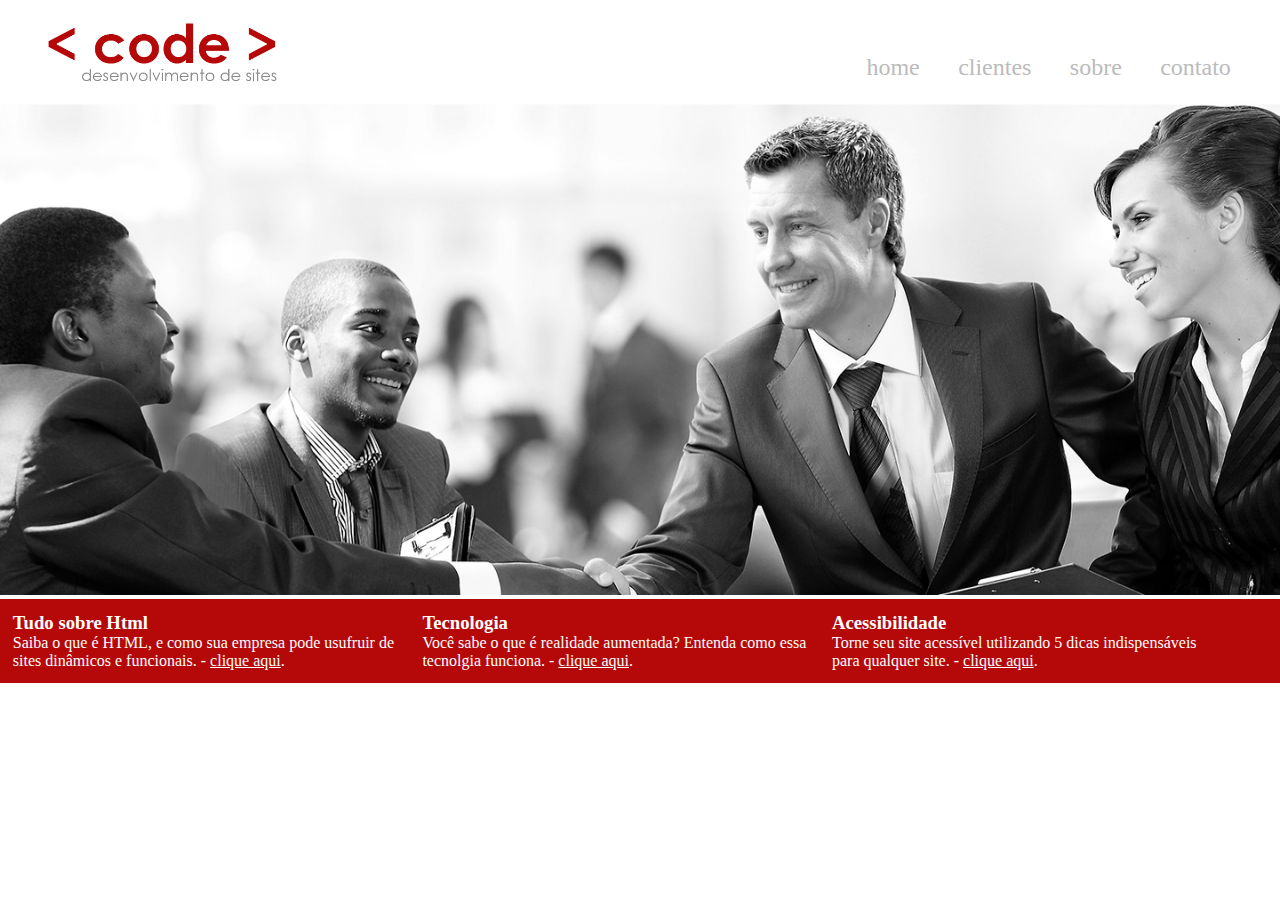
<file: index.html>
<!DOCTYPE html>
<html lang="pt-BR">

<head>
    <meta charset="UTF-8">
    <title>Code - desenvolvimento de sites</title>
    <link rel="stylesheet" type="text/css" href="css/folhadeestilo.css">
</head>

<body>
    <div class="container-principal">
        <header>
            <div class="logo">
                <a href="index.html">
                    <img src="imagem/logo.png" alt="logo site" </a>
            </div>

            <nav>
                <ul>
                    <li><a href=index.html>home</a></li>
                    <li><a href=clientes.html>clientes</a></li>
                    <li><a href=sobre.html>sobre</a></li>
                    <li><a href=contato.html>contato</a></li>
                </ul>
            </nav>
        </header>

        <section id='banner'>
            <img src="imagem/banner.jpg" alt="banner-topo">
        </section>

        <div id="openModal" class="modalDialog">
            <div>
                <a href="#close" title="Close" class="close">X</a>
                <h1>Tudo sobre HTML</h1>
                <p><strong>HTML</strong><i>(abreviação para expressão inglesa Hypertext Markup Language, que significa
                        Linguagem de Marcação de Hipertexto)</i> é uma linguagem de marcação utilizada na construção de
                    páginas na web. Documentos HTML podem ser interpretadas por navegadores.</p>
                <img src="imagem/html5.png" alt="logo html5">
            </div>
        </div>
        <div id="openModal1" class="modalDialog">
            <div>
                <a href="#close" title="Close" class="close">X</a>
                <h1>Tecnologia</h1>
                <p>De uma forma simples, <b>Realidade aumentada</b> é uma tecnologia que permite que o mundo virtual seja
                    misturado ao real, possibilitando maior intenção e abrindo uma nova dimensão na maneira como nós
                    executamos tarefas, ou até mesmo as que nós incubimos de ficção científica, está na hora de mudar
                    seus conceitos. Aliás, o que acontece com a <b>realidade aumentada</b> é o contrário, você pulará
                    para dentro do mundo virual para interagir com objetos que só estão limitados à sua imaginação.</p>
            </div>
        </div>
        <div id="openModal2" class="modalDialog">
            <div>
                <a href="#close" title="Close" class="close">X</a>
                <h1>Acessibilidade</h1>
                <p><b>Acessibilidade</b> na web significa que pessoas com deficiência podem usar a web. Mais
                    especificamente, a acessibilidade na web significa que as pessoas com deficiência podem perceber,
                    entender, navegar, interagir e contribuir para a web. Ela também beneficia outras pessoas, incluindo
                    idosos com capacidades reduzidas devido ao envelhecimento.</p>
            </div>
        </div>

        <!-- rodapé da página -->
        <footer>
            <div class='footer-text'>
                <h3>Tudo sobre Html</h3>
                <p>Saiba o que é HTML, e como sua empresa pode usufruir de sites dinâmicos e funcionais. - <a
                        href="#openModal">clique aqui</a>.</p>
            </div>

            <div class='footer-text'>
                <h3>Tecnologia</h3>
                <p>Você sabe o que é realidade aumentada? Entenda como essa tecnolgia funciona. - <a
                        href="#openModal1">clique aqui</a>.</p>
            </div>

            <div class='footer-text'>
                <h3>Acessibilidade</h3>
                <p>Torne seu site acessível utilizando 5 dicas indispensáveis para qualquer site. - <a
                        href="#openModal2">clique aqui</a>.</p>
            </div>
        </footer>

    </div>
</body>

</html>
</file>
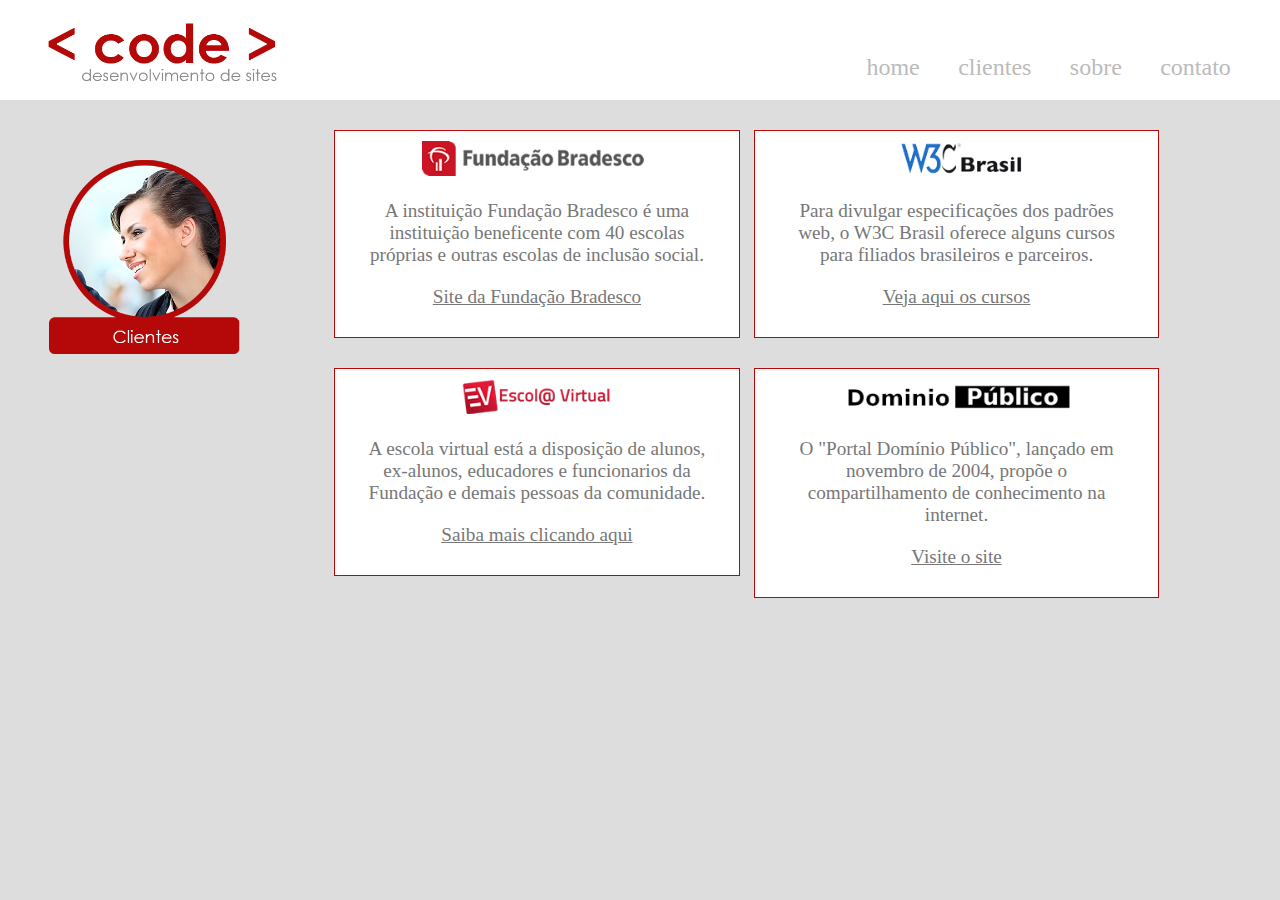
<file: clientes.html>
<!DOCTYPE html>
<html lang="pt-BR">

<head>
    <meta charset="UTF-8">
    <title>Code - Clientes</title>
    <link rel="stylesheet" type="text/css" href="css/folhadeestilo.css">
</head>

<body class='color-page'>
    <div class="container-principal" id="topo">
        <header>
            <div class="logo">
                <a href="index.html">
                    <img src="imagem/logo.png" alt="logo site" </a>
            </div>

            <nav>
                <ul>
                    <li><a href="index.html">home</a></li>
                    <li><a href="#topo.html">clientes</a></li>
                    <li><a href="sobre.html">sobre</a></li>
                    <li><a href="contato.html">contato</a></li>
                </ul>
            </nav>
        </header>
        <div class='img-titulo'><img src="imagem/clientes.png" alt="imagem de clientes"></div>

        <section id="clientes-code">
            <div class='config-clientes'>
                <img src="imagem/cliente1.png" alt="Fundação Bradesco">
                <p> A instituição Fundação Bradesco é uma instituição beneficente com 40 escolas próprias e outras escolas de inclusão social.</p>
                <p><a href="https://fundacao.bradesco/" target="_blank">Site da Fundação Bradesco</a></p>
            </div>

            <div class='config-clientes'>
                <img src="imagem/cliente2.png" alt="W3C Brasil">
                <p>Para divulgar especificações dos padrões web, o W3C Brasil oferece alguns cursos para filiados brasileiros e parceiros.</p>
                <p><a href="http://www.w3c.br/Cursos/" target="_blank">Veja aqui os cursos</a></p>                     
            </div>

            <div class='config-clientes'>
                <img src="imagem/cliente3.png" alt="Escola Virtual">
                <p>A escola virtual está a disposição de alunos, ex-alunos, educadores e funcionarios da Fundação e demais pessoas da comunidade.</p>
                <p><a href="http://www.ev.org.br" target="_blank">Saiba mais clicando aqui</a></p>
 
            </div>

            <div class='config-clientes'>
                <img src="imagem/cliente4.png" alt="Domínio público">
                <p>O "Portal Domínio Público", lançado em novembro de 2004, propõe o compartilhamento de conhecimento na internet.</p>
                <p><a href="http://www.dominiopublico.gov.br" target="_blank">Visite o site</a></p>
   
            </div>
        </section>

    </div>

</body>

</html>
</file>
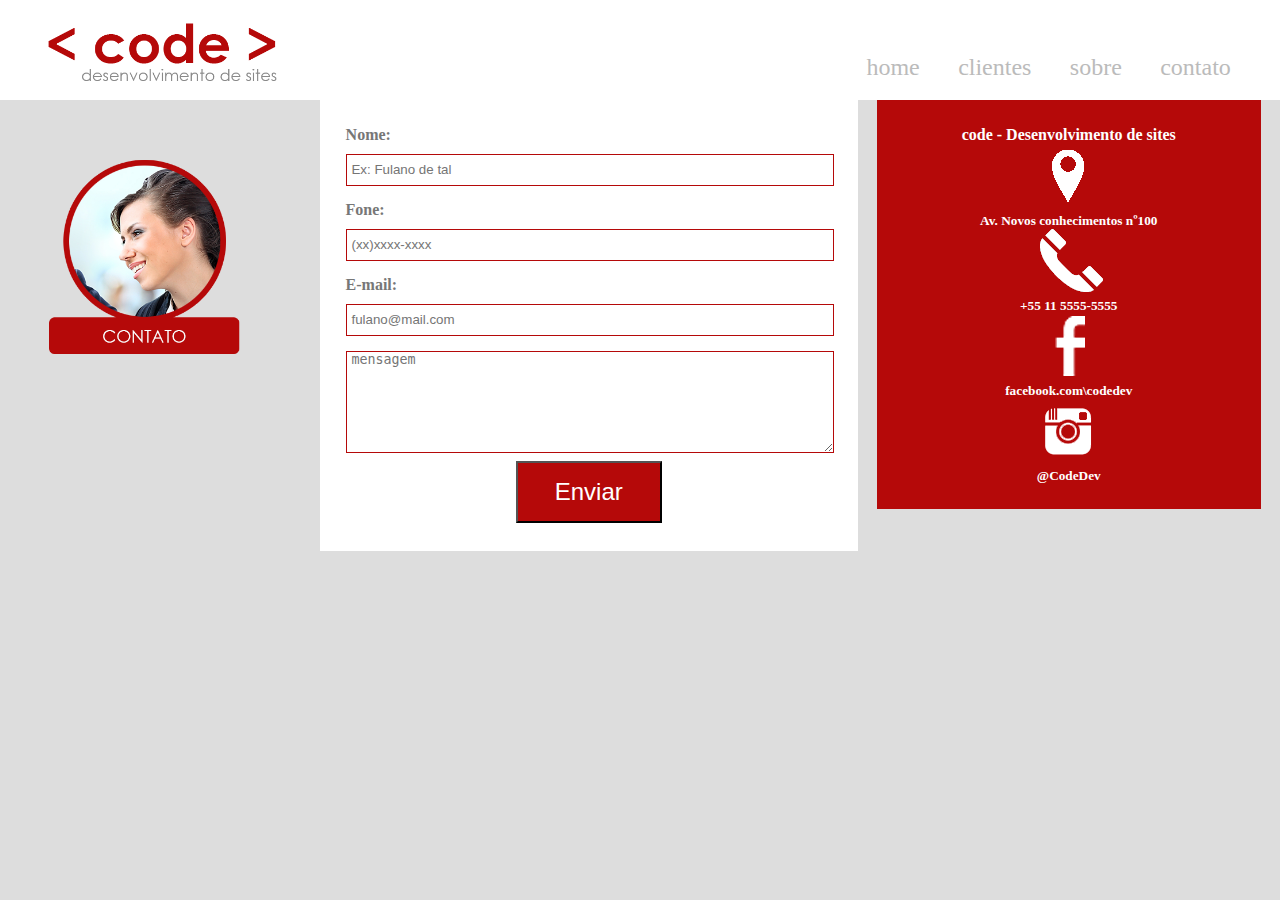
<file: contato.html>
<!DOCTYPE html>
<html lang="pt-BR">

<head>
    <meta chasert="UTF-8">
    <title>Contato Code</title>
    <link rel="stylesheet" type="text/css" href="css/folhadeestilo.css">
</head>

<body class='color-page'>
    <div class="container-principal" id="topo">
        <header>
            <div class="logo">
                <a href="index.html">
                    <img src="imagem/logo.png" alt="logo site" </a>
            </div>

            <nav>
                <ul>
                    <li><a href="index.html">home</a></li>
                    <li><a href="clientes.html">clientes</a></li>
                    <li><a href="sobre.html">sobre</a></li>
                    <li><a href="#topo.html">contato</a></li>
                </ul>
            </nav>
        </header>

        <div class='img-titulo'><img src="imagem/contato.png" alt="imagem de contato"</div>
    </div>
        <section id="txt-contato">
            <form name="meu_form" id="meu_form">
                <p class="nome">
                    <label for="nome">Nome:</label><br>
                    <input type="text" id="nomeId" placeholder="Ex: Fulano de tal" required="required" name="nome">
                    
                </p>

                <p class="fone">
                    <label for="fone">Fone:</label><br>
                    <input type="phone" id="foneId" placeholder="(xx)xxxx-xxxx" name="fone">
                    
                </p>

                <p>
                    <label for="email">E-mail:</label><br>
                    <input type="email" id="emailId" placeholder="fulano@mail.com" required="required">

                </p>

                <p>
                    <textarea placeholder="mensagem" required="required"></textarea>
                </p>
                <button type="submit" form="meu_form">Enviar</button>
            </form>

            <div id="conta-data">
                <h4>code - Desenvolvimento de sites</h4>
                <h5><img src="imagem\icoadress.png" alt="endereço"><br>Av. Novos conhecimentos nº100</h5>
                <h5><img src="imagem\icoTelefone.png" alt="telefone"><br>+55 11 5555-5555</h5>
                <h5><img src="imagem\icoface.png" alt="facebook"><br>facebook.com\codedev</h5>
                <h5><img src="imagem\icoinsta.png" alt="instagram"><br>@CodeDev</h5>
            </div>
        </section>
    </div>
</body>
</html>
</file>
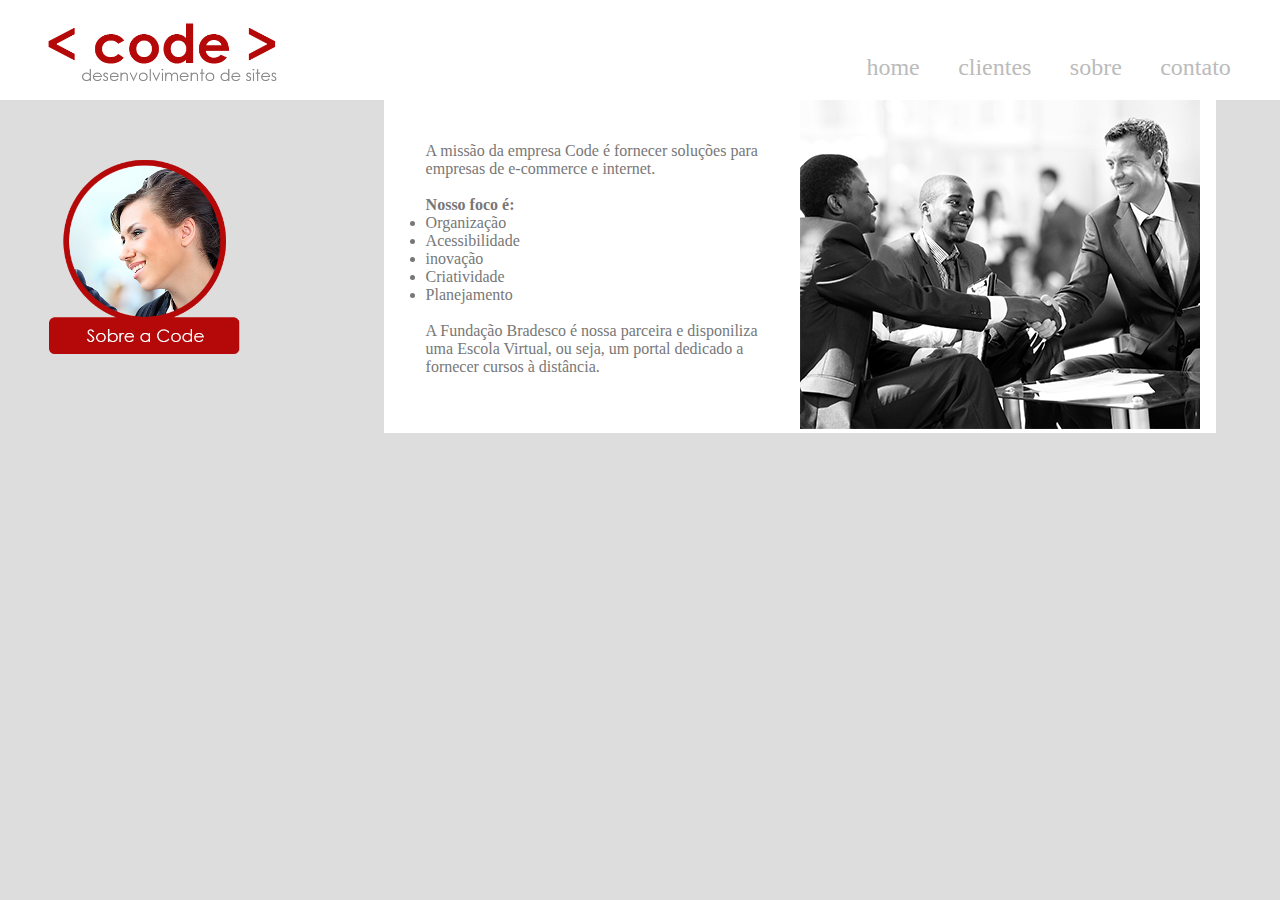
<file: sobre.html>
<!DOCTYPE html>
<html lang="pt-BR">

<head>
    <meta chasert="UTF-8">
    <title>Sobre Code</title>
    <link rel="stylesheet" type="text/css" href="css/folhadeestilo.css">
</head>

<body class='color-page'>
    <div class="container-principal" id="topo">
        <header>
            <div class="logo">
                <a href="index.html">
                    <img src="imagem/logo.png" alt="logo site" </a>
            </div>

            <nav>
                <ul>
                    <li><a href="index.html">home</a></li>
                    <li><a href="clientes.html">clientes</a></li>
                    <li><a href="#topo.html">sobre</a></li>
                    <li><a href="contato.html">contato</a></li>
                </ul>
            </nav>
        </header>
        <div class='img-titulo'><img src="imagem/sobre.png" alt="imagem de sobre"></div>
        <section id="container-sobre">
            <div id='txt-sobre'>
                <p>A missão da empresa Code é fornecer soluções para empresas de e-commerce e internet.<br><br>
                    <strong>Nosso foco é:</strong>
                </p><br>
                    <dl>
                        <li>Organização</li>
                        <li>Acessibilidade</li>
                        <li>inovação</li>
                        <li>Criatividade</li>
                        <li>Planejamento</li>
                    </dl><br>
                <p>A Fundação Bradesco é nossa parceira e disponiliza uma Escola Virtual, ou seja, um portal dedicado a fornecer cursos à distância.</p>    
            </div>
            <div id='img-coteudo-sobre'>
                <img src="imagem/sobre-img2.jpg" alt="imagem ilustrativa do sobre"></div>  
            </div>
        </section>
</body>

</html>
</file>
<file: css/folhadeestilo.css>
*{margin: 0;padding: 0;} /* inicia todos os elementos com margem 0 e preenchimento 0 */

.container-principal{font-family: Verdana; color: #777;}

/* define propriedades do topo */
header{width: 100%; height: 100px; background-color: #fff; position: relative; top: 0; }

/* define propriedades do logo */
.logo{position: absolute; width: 300px; height: auto;}
.logo img{width: 90%; margin-left: 10%;}

/* define propriedades do menu */
nav {position: absolute; right: 30px; bottom: 0px;}
nav ul li {float: left; color: #fff; width: auto; margin: 0.8em; font-size: 1.5em; font-family: Verdana; list-style-type: none;}
nav ul li a {text-decoration: none;color: #bbb; }
nav ul li a:hover{color: #b13030;}

/* define propriedades da imagem principal de fundo*/
#banner{width: 100%;}
#banner img{width: 100%; margin-bottom: 0;}

/* Define as propriedades dos pop-ups */

.modalDialog {
    position: fixed;
    font-family: verdana;
    top: 0;
    right: 0;
    bottom: 0;
    left: 0;
    background: rgba(181, 9, 9, 0.8);
    z-index: 9999;
    opacity: 0;
    -webkit-transition: opacity 400ms ease-in;
    -moz-transition: opacity 400ms ease-in;
    transition: opacity 400ms ease-in;
    pointer-events: none;
    display: none;
}

.modalDialog:target {
    display: block;
    opacity: 1;
    pointer-events: auto;
}

.modalDialog div {
    width: 500px;
    position: relative;
    margin: 10% auto;
    padding: 5px 20px 13px 20px;
    -webkit-border-radius: 12px;
    -moz-border-radius: 12px;
    border-radius: 10px;
    background-color: #fff;
}

.modalDialog p {
    margin-top: 5%;
    margin-bottom: 5%;
}

.modalDialog img {
    width: 50%;
    position: relative;
    margin-left: 25%;
}

.close {
    background-color: #606061;
    color:#FFFFFF;
    line-height: 25px;
    position: absolute;
    right: -12px;
    text-align: center;
    top: -10px;
    width: 24px;
    text-decoration: none;
    font-weight: bold;
    -webkit-border-radius: 12px;
    -moz-border-radius: 12px;
    border-radius: 12px;
}

.close:hover {
    background-color: #b50909;
}

/* define as propriedades do footer (rodapé) */
footer {
    width: 100%; 
    height: 18%; 
    background-color: #b50909; 
    color: #fff; 
    position: relative; 
    float: left; 
    font-family: Verdana;
}
footer .footer-text{width: 30%; margin: 1%; position: relative; float: left;}
footer .footer-text a{color:#fff}

/* define a cor de fundo das páginas: sobre, contato e clientes */
.color-page {background-color: #ddd;
}

/* define propriedades imagens de titulo */
.img-titulo {width: 20%; height: auto; margin-bottom: 10px; position: relative; float: left; margin-right: 5%;}
.img-titulo img {width: 90%; margin-left: 10%; margin-top: 50px;}

/* define propriedades da página cliente */
#clientes-code {width: 75%; position: relative; float: left;}
#clientes-code .config-clientes {width: 40%; border: 1px solid #b50909; margin-left: 1.5%; padding: 1%; float: left; margin-top: 30px; background-color: #fff;}
#clientes-code .config-clientes img {width: 60%; margin-left: 20%; margin-bottom: 20px;}
#clientes-code .config-clientes p {width: 90%; margin-left: 5%; font-size: 1.2em; margin-bottom: 20px; text-align: center;}
#clientes-code .config-clientes p a{color: #777;}

/* define propriedades da página sobre */
#container-sobre{width:65%; margin-left: 5%; float: left; position: relative; height: 80%; background-color: #fff; top: 10%;}
#txt-sobre {width: 40%; float: left; position: relative; padding: 5%;}
#txt-sobre p {width: 100%; position: relative; float: left;}
#txt-sobre dl {width: 50%;}
#img-conteudo-sobre {width: 45%; position: relative; float: left; padding: 2%;}
#img-conteudo-sobre img {width: 100%;}

/* define propriedades da página contato */
#txt-contato {width: 100%; height: 100%;}
#txt-contato form {width: 38%; position: relative; float: left; background-color: #fff; padding: 2%; top: 5%; min-height: 400px;}
#txt-contato form label {font-weight: bold;}
#txt-contato form input {max-height: 100%; width: 99%; height: 30px; margin-top: 10px; margin-bottom: 15px; border: solid #b50909 1px; padding-left: 1%;}
#txt-contato form textarea {max-width: 100%; width: 99%; border: solid #b50909 1px; padding-left: 1px; padding-left: 1%; min-height: 100px;}
#txt-contato form button {width: 30%; height: auto; cursor: pointer; background-color: #b50909; color: #fff; font-size: 1.5em; padding: 15px 0 15px 0; margin-left: 35%; margin-top: 1%;}

#txt-contato #conta-data {width: 26%; position: relative; float: left; padding: 2%; background-color: #b50909; color: #fff; top: 5%; margin-left: 1.5%; height: 400%; text-align: center;}
#txt-contato conta-data h3 {color:#fff; text-align: center;}
#txt-contato conta-data h5 {margin-top: 6%; margin-bottom: 4%; vertical-align: middle;}
#txt-contato conta-data h5 img {width: 50px;}
</file>
